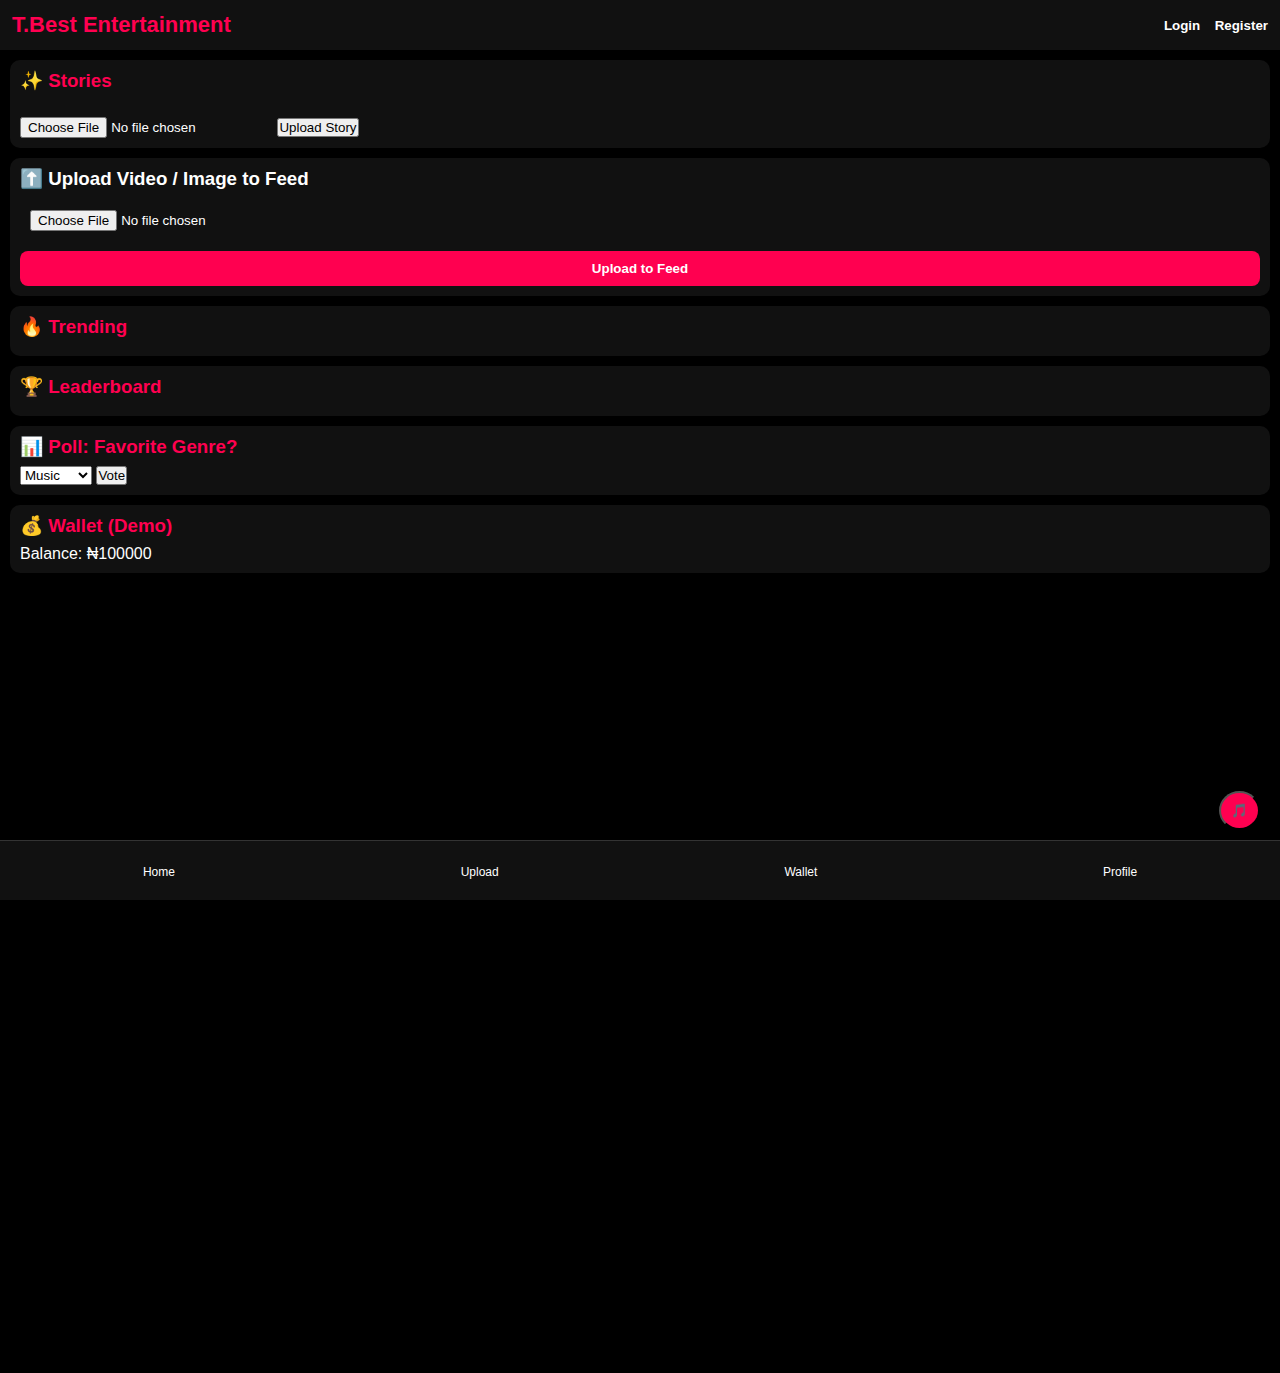
<file: index.html>
<!DOCTYPE html>
<html lang="en">
<head>
<meta charset="UTF-8">
<title>T.Best Entertainment</title>
<meta name="viewport" content="width=device-width, initial-scale=1.0">
<style>
*{box-sizing:border-box;margin:0;padding:0;font-family:Arial,sans-serif;}
body,html{height:100%;margin:0;background:#000;color:#fff;overflow:hidden;}
header{position:sticky;top:0;background:#111;display:flex;justify-content:space-between;align-items:center;padding:12px;z-index:100;}
header h1{color:#ff0050;font-size:22px;}
nav button{background:none;border:none;color:#fff;cursor:pointer;margin-left:10px;font-weight:bold;}
.feed-container{position:relative;width:100%;height:calc(100vh - 110px);overflow-y:scroll;scroll-snap-type:y mandatory;}
.feed-container::-webkit-scrollbar{display:none;}
.post{position:relative;height:100vh;scroll-snap-align:start;display:flex;justify-content:center;align-items:center;overflow:hidden;flex-direction:column;}
.post video, .post img{width:100%;height:80%;object-fit:cover;border-radius:10px;}
.engage-bar{position:absolute;right:15px;bottom:100px;display:flex;flex-direction:column;gap:20px;z-index:10;}
.engage-bar button{background:none;color:#fff;border:none;font-size:28px;cursor:pointer;opacity:0.9;}
.engage-bar button:hover{opacity:1;}
.heart{position:absolute;width:100px;height:100px;pointer-events:none;opacity:0;background:url('https://i.imgur.com/2b7h3Ot.png') no-repeat center/contain;animation:heart-pop 0.8s forwards;}
@keyframes heart-pop{0%{transform:scale(0);opacity:1;}50%{transform:scale(1.2);}100%{transform:scale(1);opacity:0;}}
.notification{position:fixed;top:10px;right:10px;background:#ff0050;padding:10px 15px;border-radius:6px;z-index:200;opacity:0.95;margin-bottom:5px;animation:fadein 0.5s;}
@keyframes fadein{from{opacity:0;transform:translateY(-10px);}to{opacity:0.95;transform:translateY(0);}}
.stories{display:flex;gap:10px;overflow-x:auto;margin:10px 0;padding-bottom:5px;}
.stories img{width:80px;height:120px;border-radius:12px;cursor:pointer;transition:0.3s;}
.stories img:hover{transform:scale(1.1);}
#storyModal{display:none;position:fixed;top:0;left:0;width:100%;height:100%;background:rgba(0,0,0,0.95);flex-direction:column;justify-content:center;align-items:center;z-index:300;}
#storyContent{max-width:90%;max-height:80%;text-align:center;position:relative;}
#storyClose{position:absolute;top:15px;right:20px;font-size:28px;cursor:pointer;color:#fff;z-index:10;}
#storyNext,#storyPrev{position:absolute;top:50%;transform:translateY(-50%);background:#ff0050;padding:10px 15px;border:none;border-radius:6px;color:#fff;font-weight:bold;cursor:pointer;opacity:0.8;z-index:10;}
#storyNext:hover,#storyPrev:hover{opacity:1;}
#storyPrev{left:20px;} #storyNext{right:20px;}
.upload-section, .card{padding:10px;background:#111;margin:10px;border-radius:10px;}
.card h3{margin-bottom:8px;color:#ff0050;}
.upload-section input{width:calc(100% - 20px);padding:10px;margin-top:10px;border-radius:8px;border:none;}
.upload-section button{margin-top:10px;background:#ff0050;color:#fff;padding:10px 15px;border:none;border-radius:8px;cursor:pointer;font-weight:bold;width:100%;}
.mute-btn{position:absolute;top:20px;right:20px;background:#ff0050;color:#fff;padding:6px 10px;border:none;border-radius:6px;opacity:0.7;cursor:pointer;z-index:10;}
.mute-btn:hover{opacity:1;}
.bottom-nav{position:fixed;bottom:0;width:100%;height:60px;background:#111;display:flex;justify-content:space-around;align-items:center;z-index:100;border-top:1px solid #333;}
.bottom-nav button{background:none;border:none;color:#fff;font-size:16px;cursor:pointer;display:flex;flex-direction:column;align-items:center;}
.bottom-nav button span{font-size:12px;margin-top:2px;}
.hidden{display:none;}
.profile-section{padding:10px;background:#111;margin:10px;border-radius:10px;}
.trending-bar{display:flex;gap:10px;overflow-x:auto;animation:scrollTrending 20s linear infinite;}
.trending-bar img{width:120px;height:150px;border-radius:12px;transition:0.5s;}
@keyframes scrollTrending{0%{transform:translateX(0);}100%{transform:translateX(-50%);}}
.music-player{position:fixed;bottom:70px;right:20px;background:#ff0050;padding:10px;border-radius:50%;cursor:pointer;z-index:150;}
.comment-section{width:90%;margin-top:10px;}
.comment-section input{width:80%;padding:8px;border-radius:6px;border:none;}
.comment-section button{padding:8px 10px;border-radius:6px;border:none;background:#ff0050;color:#fff;margin-left:5px;cursor:pointer;}
.comment-list{margin-top:5px;max-height:80px;overflow-y:auto;}
.comment-item{font-size:14px;margin-bottom:3px;}
.like-count{color:#ff0050;margin-top:5px;}
</style>
</head>
<body>

<header>
<h1>T.Best Entertainment</h1>
<nav>
<button onclick="UI.show('login')">Login</button>
<button onclick="UI.show('register')">Register</button>
</nav>
</header>

<div id="login" class="hidden" style="padding:20px;">
<h3>Login</h3>
<input id="lUser" placeholder="Username">
<input id="lPass" type="password" placeholder="Password">
<button onclick="Auth.login()">Login</button>
</div>

<div id="register" class="hidden" style="padding:20px;">
<h3>Register</h3>
<input id="rUser" placeholder="Username">
<input id="rPass" type="password" placeholder="Password">
<button onclick="Auth.register()">Register</button>
</div>

<div class="card">
<h3>✨ Stories</h3>
<div class="stories" id="storyBar"></div>
<input type="file" id="storyFile" accept="image/*,video/*">
<button onclick="Media.uploadStory()">Upload Story</button>
</div>

<div class="upload-section">
<h3>⬆️ Upload Video / Image to Feed</h3>
<input type="file" id="feedFile" accept="image/*,video/*">
<button onclick="Media.uploadFeed()">Upload to Feed</button>
</div>

<div class="card">
<h3>🔥 Trending</h3>
<div class="trending-bar" id="trendingBar"></div>
</div>

<div class="card">
<h3>🏆 Leaderboard</h3>
<div id="leaderboard"></div>
</div>

<div class="card">
<h3>📊 Poll: Favorite Genre?</h3>
<select id="pollSelect">
<option value="Music">Music</option>
<option value="Dance">Dance</option>
<option value="Comedy">Comedy</option>
</select>
<button onclick="Poll.vote()">Vote</button>
<p id="pollResult"></p>
</div>

<div class="card">
<h3>💰 Wallet (Demo)</h3>
<p>Balance: ₦<span id="balance">100000</span></p>
</div>

<div class="feed-container" id="feed"></div>

<div id="storyModal">
<span id="storyClose" onclick="Story.close()">✖</span>
<button id="storyPrev" onclick="Story.prev()">◀</button>
<button id="storyNext" onclick="Story.next()">▶</button>
<div id="storyContent"></div>
</div>

<div id="profileSection" class="profile-section hidden">
<h3>👤 Profile: <span id="profileName"></span></h3>
<div><strong>Top Posts:</strong></div>
<div id="topPosts"></div>
<div><strong>Uploaded Stories:</strong></div>
<div id="uploadedStories"></div>
</div>

<div class="bottom-nav">
<button onclick="Feed.scrollTop()"><span>Home</span></button>
<button onclick="document.getElementById('feedFile').click()"><span>Upload</span></button>
<button onclick="alert('Wallet balance: ₦'+App.balance)"><span>Wallet</span></button>
<button onclick="UI.showProfile()"><span>Profile</span></button>
</div>

<button class="music-player" id="musicBtn">🎵</button>
<audio id="bgMusic" loop src="https://www.soundhelix.com/examples/mp3/SoundHelix-Song-1.mp3"></audio>

<div id="notifications"></div>

<script>
// --- STATE ---
const App={user:null,balance:100000,media:[],stories:[],pollVotes:{Music:0,Dance:0,Comedy:0},leaders:[{name:'PlayerOne',balance:150000},{name:'PlayerTwo',balance:130000},{name:'PlayerThree',balance:120000}],trending:[]};

// --- UI ---
const UI={
show(id){document.querySelectorAll('#login,#register,#profileSection').forEach(c=>c.classList.add('hidden'));document.getElementById(id).classList.remove('hidden');},
showProfile(){document.querySelectorAll('#login,#register').forEach(c=>c.classList.add('hidden'));document.getElementById('profileSection').classList.remove('hidden');document.getElementById('profileName').innerText=App.user||'Guest';this.renderProfile();},
render(){Feed.render();Stories.render();Leaderboard.render();Trending.render();},
renderProfile(){const posts=document.getElementById('topPosts');posts.innerHTML='';App.media.filter(m=>m.user===App.user).forEach(m=>{const p=document.createElement('div');p.innerText=m.type.includes('video')?'🎬 Video':'🖼 Image';posts.appendChild(p);});const uStories=document.getElementById('uploadedStories');uStories.innerHTML='';App.stories.filter(s=>s.user===App.user).forEach(s=>{const sDiv=document.createElement('div');sDiv.innerText=s.type.includes('video')?'🎬 Video':'🖼 Image';uStories.appendChild(sDiv);});}
};

// --- AUTH ---
const Auth={register(){const u=document.getElementById('rUser').value,p=document.getElementById('rPass').value;if(!u||!p)return alert('Enter username/password');localStorage.setItem('user',u);localStorage.setItem('pass',p);alert('Registered');Auth.login();},login(){const u=document.getElementById('lUser').value,p=document.getElementById('lPass').value;if(u===localStorage.getItem('user') && p===localStorage.getItem('pass')){App.user=u;UI.render();notify('Logged in as '+App.user+' (Owner: Omotayo Fanegan)');}else{alert('Wrong login');}},logout(){location.reload();}};

// --- NOTIFICATIONS ---
function notify(msg){const n=document.createElement('div');n.className='notification';n.innerText=msg;document.body.appendChild(n);setTimeout(()=>n.remove(),3000);}

// --- MEDIA ---
const Media={
uploadStory(){const f=document.getElementById('storyFile').files[0];if(!f)return alert('Select file');const r=new FileReader();r.onload=e=>{App.stories.push({src:e.target.result,type:f.type,user:App.user||'@guest'});Stories.render();notify('Story Uploaded!');};r.readAsDataURL(f);},
uploadFeed(){const f=document.getElementById('feedFile').files[0];if(!f)return alert('Select file');const r=new FileReader();r.onload=e=>{App.media.unshift({src:e.target.result,type:f.type,user:App.user||'@guest',muted:false,likes:0,comments:[]});Feed.render();Trending.render();Leaderboard.update();notify('Uploaded to Feed!');};r.readAsDataURL(f);}
};

// --- STORIES ---
const Stories={render(){const bar=document.getElementById('storyBar');bar.innerHTML='';App.stories.forEach((s,i)=>{const img=document.createElement('img');img.src=s.type.includes('image')?s.src:'https://via.placeholder.com/80x120.png?text=Video';img.onclick=()=>Story.open(i);bar.appendChild(img);});}};

// --- STORY MODAL ---
const Story={index:0,open(i){this.index=i;document.getElementById('storyModal').style.display='flex';this.show();},show(){const c=document.getElementById('storyContent');c.innerHTML='';const s=App.stories[this.index];if(!s)return;let el;if(s.type.includes('video')){el=document.createElement('video');el.src=s.src;el.controls=true;el.autoplay=true;}else{el=document.createElement('img');el.src=s.src;}c.appendChild(el);},next(){this.index++;if(this.index>=App.stories.length)this.close();else this.show();},prev(){this.index--;if(this.index<0)this.index=0;this.show();},close(){document.getElementById('storyModal').style.display='none';}};

// --- FEED ---
const Feed={
render(){const container=document.getElementById('feed');container.innerHTML='';App.media.forEach((m,i)=>{const post=document.createElement('div');post.className='post';let el;if(m.type.includes('video')){el=document.createElement('video');el.src=m.src;el.autoplay=false;el.loop=true;el.muted=m.muted;el.controls=false;}else if(m.type.includes('image')){el=document.createElement('img');el.src=m.src;}post.appendChild(el);

// ENGAGE BAR
const bar=document.createElement('div');bar.className='engage-bar';
const likeBtn=document.createElement('button');likeBtn.innerText='❤';likeBtn.onclick=()=>{m.likes++;likeCount.innerText=`Likes: ${m.likes}`;notify('Liked!');};
bar.appendChild(likeBtn);
const followBtn=document.createElement('button');followBtn.innerText='➕';followBtn.onclick=()=>{notify('Followed '+(m.user||'creator'));};
bar.appendChild(followBtn);
const shareBtn=document.createElement('button');shareBtn.innerText='🔗';shareBtn.onclick=()=>{prompt('Copy link:',m.src);};
bar.appendChild(shareBtn);
post.appendChild(bar);

// LIKE COUNT
const likeCount=document.createElement('div');likeCount.className='like-count';likeCount.innerText=`Likes: ${m.likes||0}`;
post.appendChild(likeCount);

// COMMENTS
const commentDiv=document.createElement('div');commentDiv.className='comment-section';
const commentInput=document.createElement('input');commentInput.placeholder='Add comment';
const commentBtn=document.createElement('button');commentBtn.innerText='Comment';
commentBtn.onclick=()=>{if(commentInput.value){m.comments.push({user:App.user||'Guest',text:commentInput.value});renderComments();commentInput.value='';}};
commentDiv.appendChild(commentInput);commentDiv.appendChild(commentBtn);
const commentList=document.createElement('div');commentList.className='comment-list';
function renderComments(){commentList.innerHTML='';m.comments.forEach(cmt=>{const div=document.createElement('div');div.className='comment-item';div.innerText=`${cmt.user}: ${cmt.text}`;commentList.appendChild(div);});}
renderComments();commentDiv.appendChild(commentList);post.appendChild(commentDiv);

container.appendChild(post);
});Feed.autoplay();},
autoplay(){const videos=document.querySelectorAll('.feed-container video');videos.forEach(v=>{const rect=v.getBoundingClientRect();if(rect.top>=0 && rect.bottom<=window.innerHeight){v.play();}else{v.pause();}});},
scrollTop(){document.getElementById('feed').scrollTop=0;}
};

// --- TRENDING ---
const Trending={render(){const bar=document.getElementById('trendingBar');bar.innerHTML='';App.media.slice(0,5).forEach((m)=>{const img=document.createElement('img');img.src=m.type.includes('image')?m.src:'https://via.placeholder.com/80x120.png?text=Video';bar.appendChild(img);App.trending.push(m);});}};

// --- LEADERBOARD ---
const Leaderboard={render(){const lb=document.getElementById('leaderboard');lb.innerHTML='';App.leaders.forEach(l=>{const div=document.createElement('div');div.innerText=`${l.name} - ₦${l.balance}`;lb.appendChild(div);});},update(){if(App.user)App.leaders.unshift({name:App.user,balance:App.balance});this.render();}};

// --- POLL ---
const Poll={vote(){const val=document.getElementById('pollSelect').value;App.pollVotes[val]+=1;document.getElementById('pollResult').innerText=`You voted for ${val}. Total votes: ${App.pollVotes[val]}`;}};

// --- MUSIC CONTROL ---
const bgMusic=document.getElementById('bgMusic');const musicBtn=document.getElementById('musicBtn');musicBtn.onclick=()=>{if(bgMusic.paused){bgMusic.play();musicBtn.innerText='🔇';}else{bgMusic.pause();musicBtn.innerText='🎵';}};

// --- INIT DEMO ---
function addDemoMedia(){App.media.push({src:'https://www.w3schools.com/html/mov_bbb.mp4',type:'video',muted:false,likes:
</file>
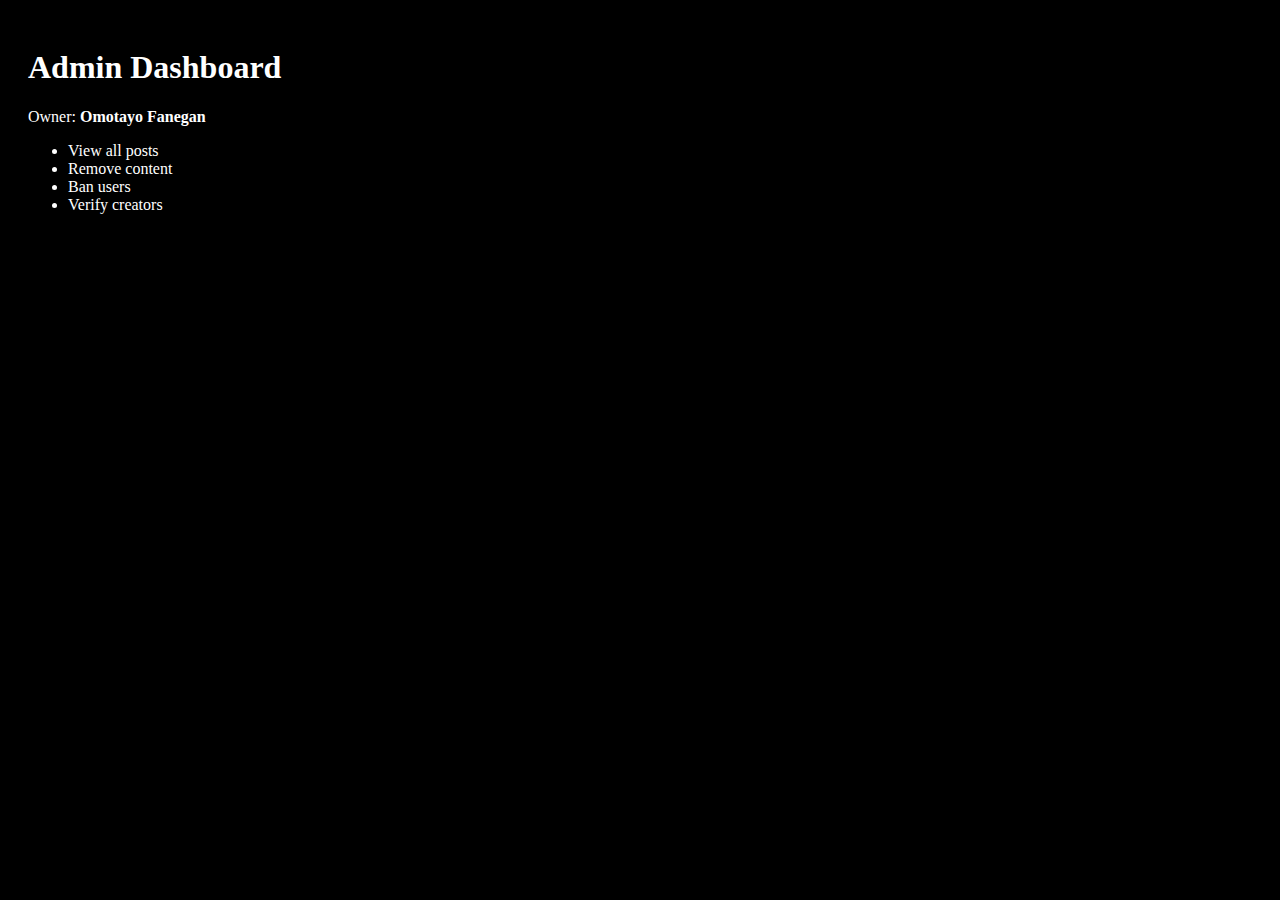
<file: admin.html>
<!DOCTYPE html>
<html>
<head>
<title>Admin — t.best</title>
</head>
<body style="background:black;color:white;padding:20px;">
<h1>Admin Dashboard</h1>
<p>Owner: <b>Omotayo Fanegan</b></p>

<ul>
<li>View all posts</li>
<li>Remove content</li>
<li>Ban users</li>
<li>Verify creators</li>
</ul>
</body>
</html>
</file>
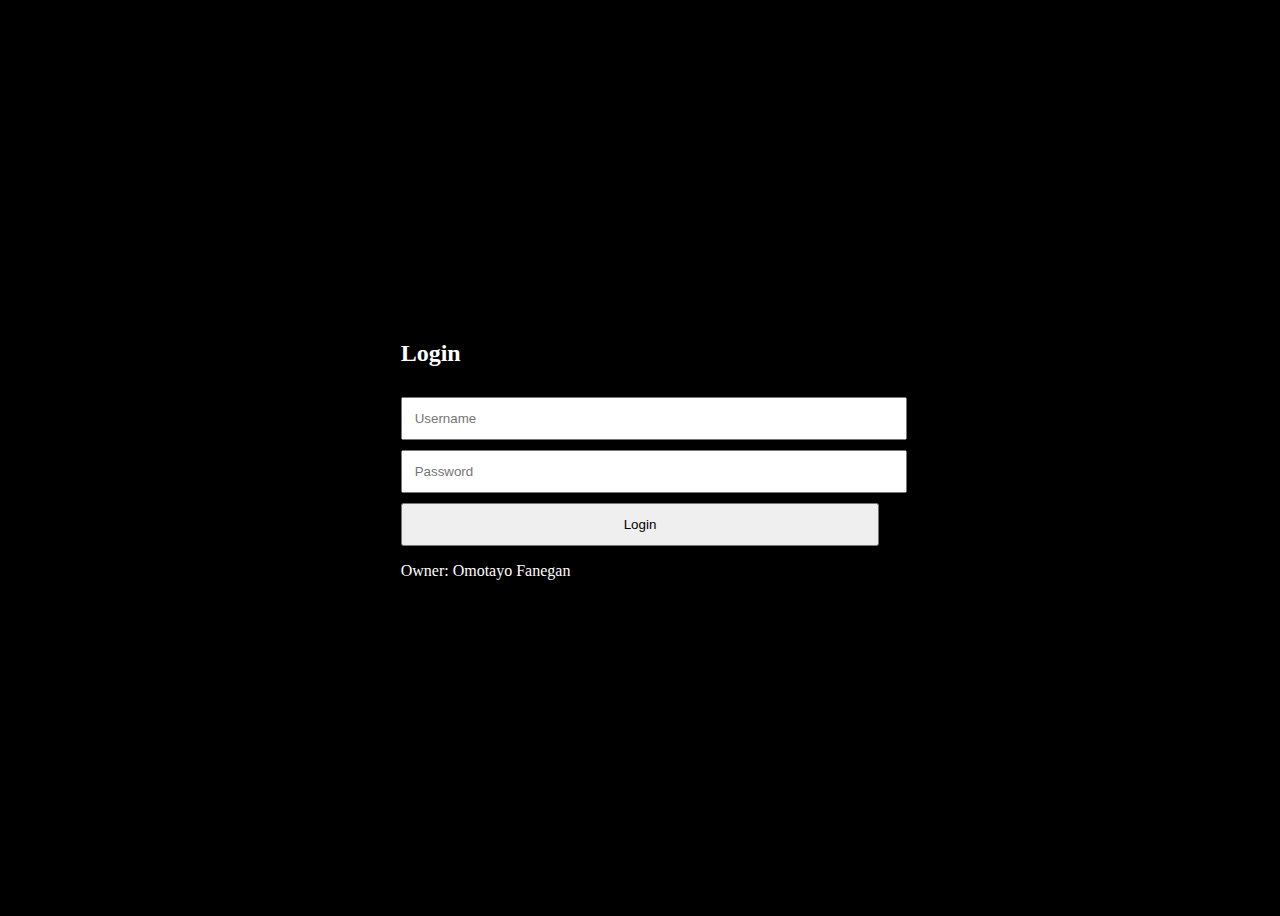
<file: login.html>
<!DOCTYPE html>
<html>
<head>
<title>Login — t.best</title>
<style>
body { background:black; color:white; display:flex; justify-content:center; align-items:center; height:100vh; }
input, button { width:100%; padding:12px; margin-top:10px; }
</style>
</head>
<body>

<div>
<h2>Login</h2>
<input placeholder="Username">
<input type="password" placeholder="Password">
<button>Login</button>
<p>Owner: Omotayo Fanegan</p>
</div>

</body>
</html>
</file>
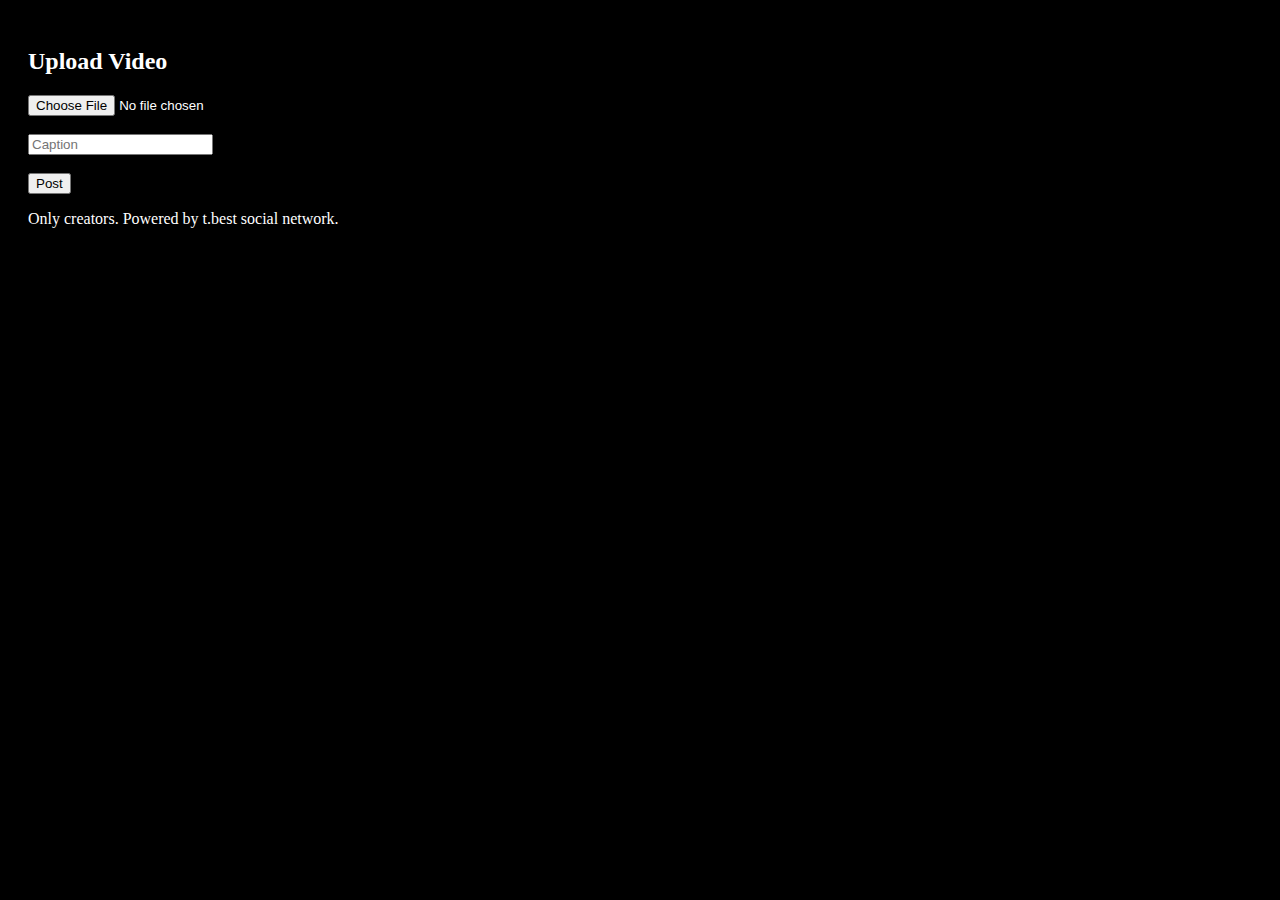
<file: upload.html>
<!DOCTYPE html>
<html>
<head>
<title>Upload — t.best</title>
</head>
<body style="background:black;color:white;padding:20px;">
<h2>Upload Video</h2>
<input type="file" accept="video/*"><br><br>
<input placeholder="Caption"><br><br>
<button>Post</button>

<p>Only creators. Powered by t.best social network.</p>
</body>
</html>
</file>
